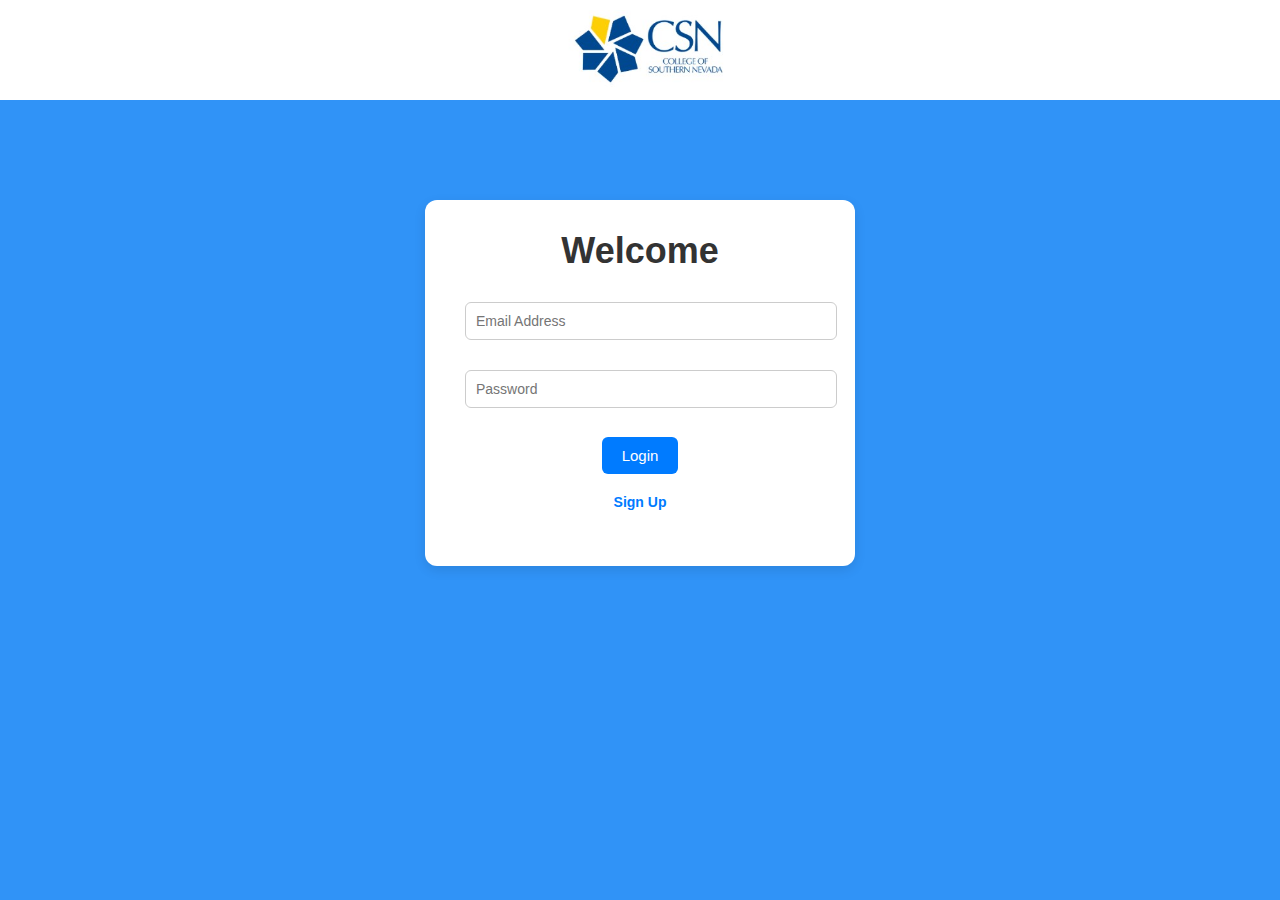
<file: index.html>
<!DOCTYPE html>
<html lang="en">
  <head>
    <title>CSN Proctor Login</title>
    <!--
      CSN Proctoring sign in (index web page)
      Filename: index.html

      The main login for the website.
    -->
    <meta charset="utf-8">
    <meta name="viewport" content="width=device-width">
    <script src="js/modernizr.custom.40753.js"></script> <!--This is for auto resizing windows, should be applicable to mobile viewing as well?-->
    <link rel="stylesheet" href="css/styles.css"> <!--This is for various effects such as bg and/or text color etc.-->
  </head>
  <body>
    <header>
      <img src="images/csnlogo.jpg" alt="Logo">
    </header>
    <div class="container">
      <h1>Welcome<h1>
      <form method="post" action="">
        <input type="email" name="email" placeholder="Email Address" required> <!-- @student.csn.edu or @csn.edu-->
        <input type="text" name="password" placeholder="Password" required>
        <input type="submit" value="Login" formaction="ExamList.html">
      </form>
      <a href="AccountRegister.html">Sign Up</a>
    </div>
  </body>
</html>
</file>
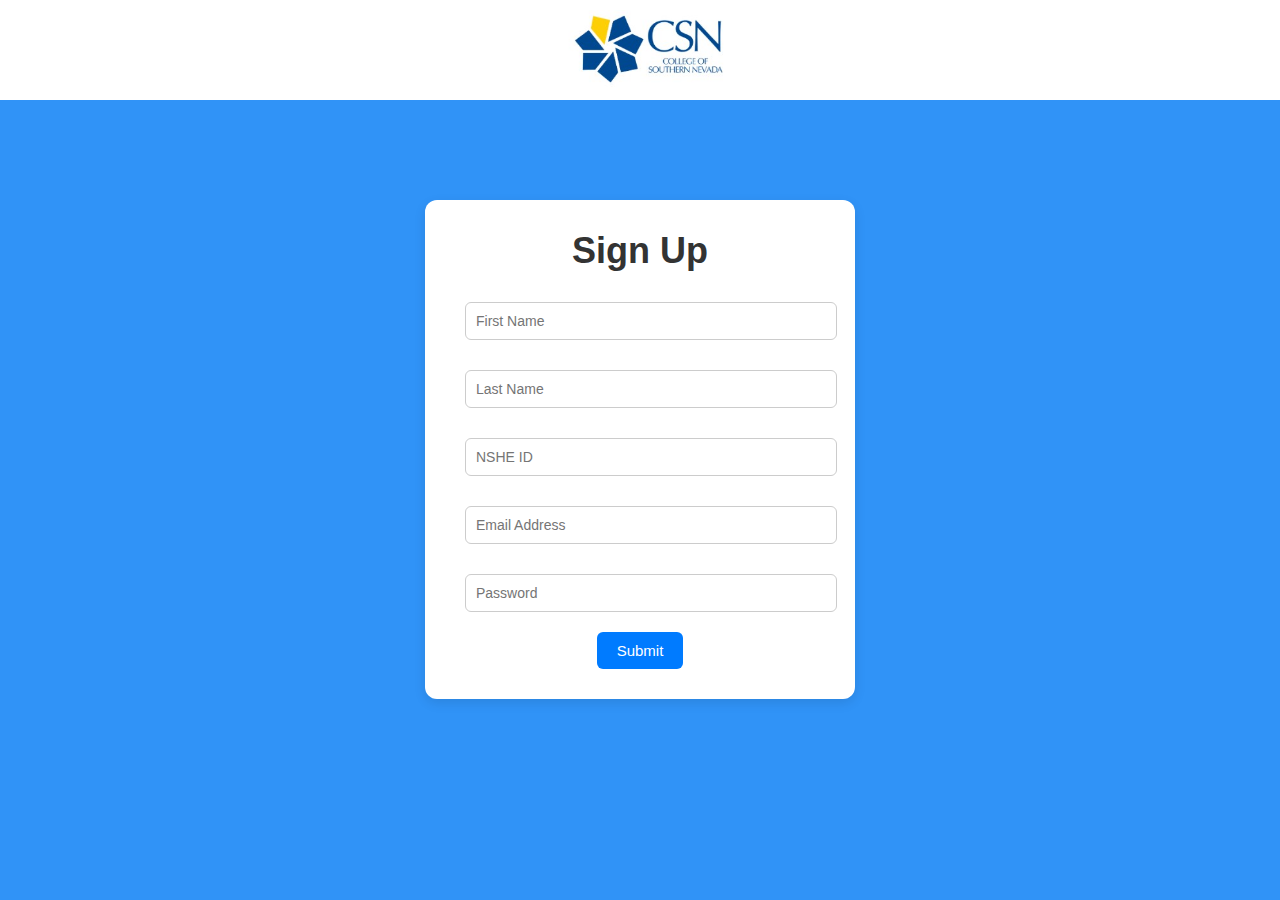
<file: AccountRegister.html>
<!DOCTYPE html>
<html lang="en">
    <head>
        <title>Sign Up</title>
        <!--
        Account registration web page
        Filename: AccountRegister.html

        Registration for students and teachers.
        -->
        <meta charset="UTF-8">
        <meta name="viewport" content="width=device-width, initial-scale=1.0">
        <script src="js/modernizr.custom.40753.js"></script>
        <link rel="stylesheet" href="css/styles.css">
    </head>
    <body>
        <header>
            <img src="images/csnlogo.jpg" alt="Logo">
        </header>
        <div class="container">
            <h1>Sign Up</h1>
            <form method="post" action="php/register.php">
                <input type="text" name="first_name" placeholder="First Name" required>
                <input type="text" name="last_name" placeholder="Last Name" required>
                <input type="text" name="student_id" placeholder="NSHE ID" required>
                <input type="email" name="email" placeholder="Email Address" required> <!-- @student.csn.edu -->
                <input type="text" name="password" placeholder="Password" required>
                <input type="submit" value="Submit">
                <!--<input type="submit" value="Submit" formaction="index.html">-->
            </form>
        </div>
    </body>
</html>
</file>
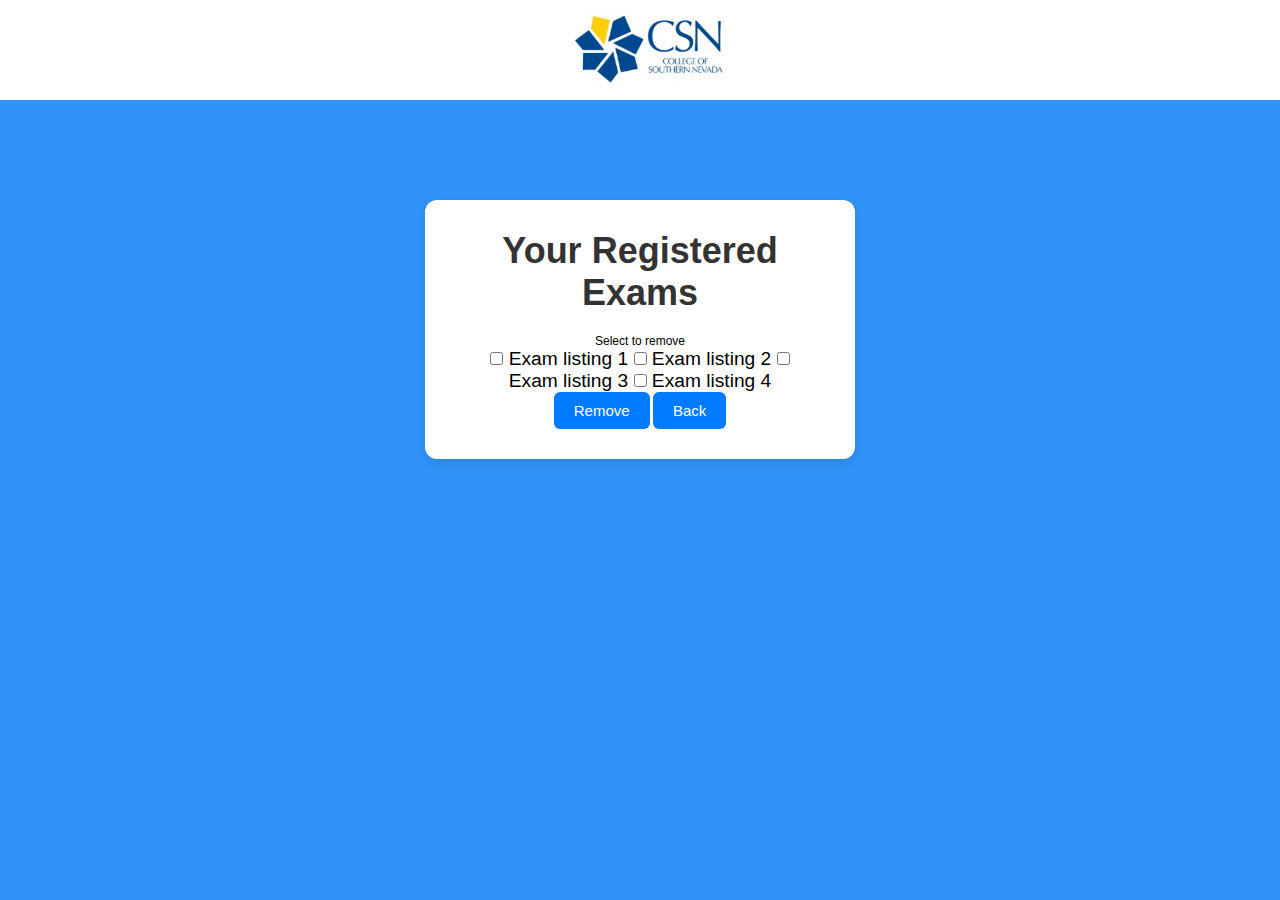
<file: BookedExams.html>
<!DOCTYPE html>
<html lang="en">
  <head>
    <title>CSN Proctor Login</title>
    <!--
      A list of exams that were registered for
      Filename: BookedExams.html

      List of registered exams. Can be used to drop out of exams.
    -->
    <meta charset="utf-8">
    <meta name="viewport" content="width=device-width">
    <script src="js/modernizr.custom.40753.js"></script> <!--This is for auto resizing windows, should be applicable to mobile viewing as well?-->
    <link rel="stylesheet" href="css/styles.css"> <!--This is for various effects such as bg and/or text color etc.-->
  </head>
  <body>
    <header>
      <img src="images/csnlogo.jpg" alt="Logo">
    </header>
    <div class="container">
      <h1>Your Registered Exams</h1>

      <form action="">
        <fieldset class="bookedexams">
          <legend>Select to remove</legend>
          <label>
              <input type="checkbox">
              Exam listing 1
          </label>
          <label>
              <input type="checkbox">
              Exam listing 2
          </label>
          <label>
              <input type="checkbox">
              Exam listing 3
          </label>
          <label>
              <input type="checkbox">
              Exam listing 4
          </label>
        </fieldset>

        <fieldset class="submitbutton">
          <input type="submit" id="remove" value="Remove" formaction="ExamList.html"> <!-- Make it remove selected exams -->
          <input type="submit" id="back" value="Back" formaction="ExamList.html">
        </fieldset>
      </form>
    </div>
  </body>
</html>
</file>
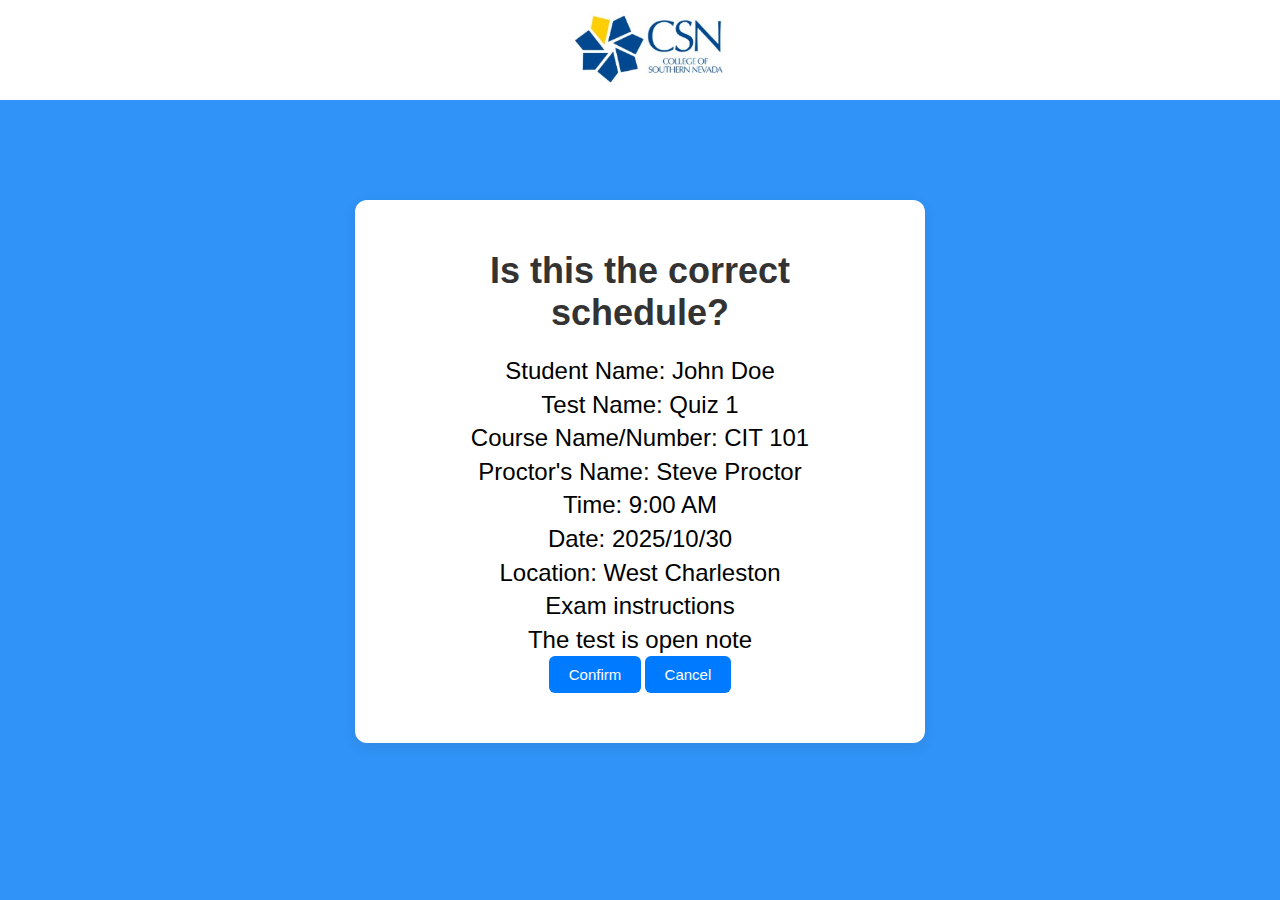
<file: confirmation.html>
<!DOCTYPE html>
<html lang="en">
   <head>
      <title>Test Confirmation</title>
      <!--
         Test confirmation web page
         Filename: confirmation.html

         This page shows a list of testing information and asks the user if the schedule is correct.
      -->
      <meta charset="utf-8">
      <meta name="viewport" content="width=device-width">
      <script src="js/modernizr.custom.40753.js"></script><!--This is for auto resizing windows-->
      <link rel="stylesheet" href="css/styles.css"><!--This is for various effects such as bg and/or text color etc.-->
   </head>
   <body>
      <header>
         <img src="images/csnlogo.jpg" alt="Logo">
      </header>
      <article class="display">
            <div class="confirmation"> <!-- Placeholder info, replace with actual info -->
               <form>
                  <h1>Is this the correct schedule?</h1>
                  <p>Student Name: John Doe</p>
                  <p>Test Name: Quiz 1</p>
                  <p>Course Name/Number: CIT 101</p>
                  <p>Proctor's Name: Steve Proctor</p>
                  <p>Time: 9:00 AM</p>
                  <p>Date: 2025/10/30</p>
                  <p>Location: West Charleston</p>

                  <p>Exam instructions</p>
                  <p>The test is open note</p>

                  <fieldset class="submitbutton">
                     <input type="submit" id="confirm" value="Confirm" formaction="ExamList.html">
                     <input type="submit" id="cancel" value="Cancel" formaction="ExamList.html">
                  </fieldset>
               </form>
            </div>
      </article>
   </body>
</html>
</file>
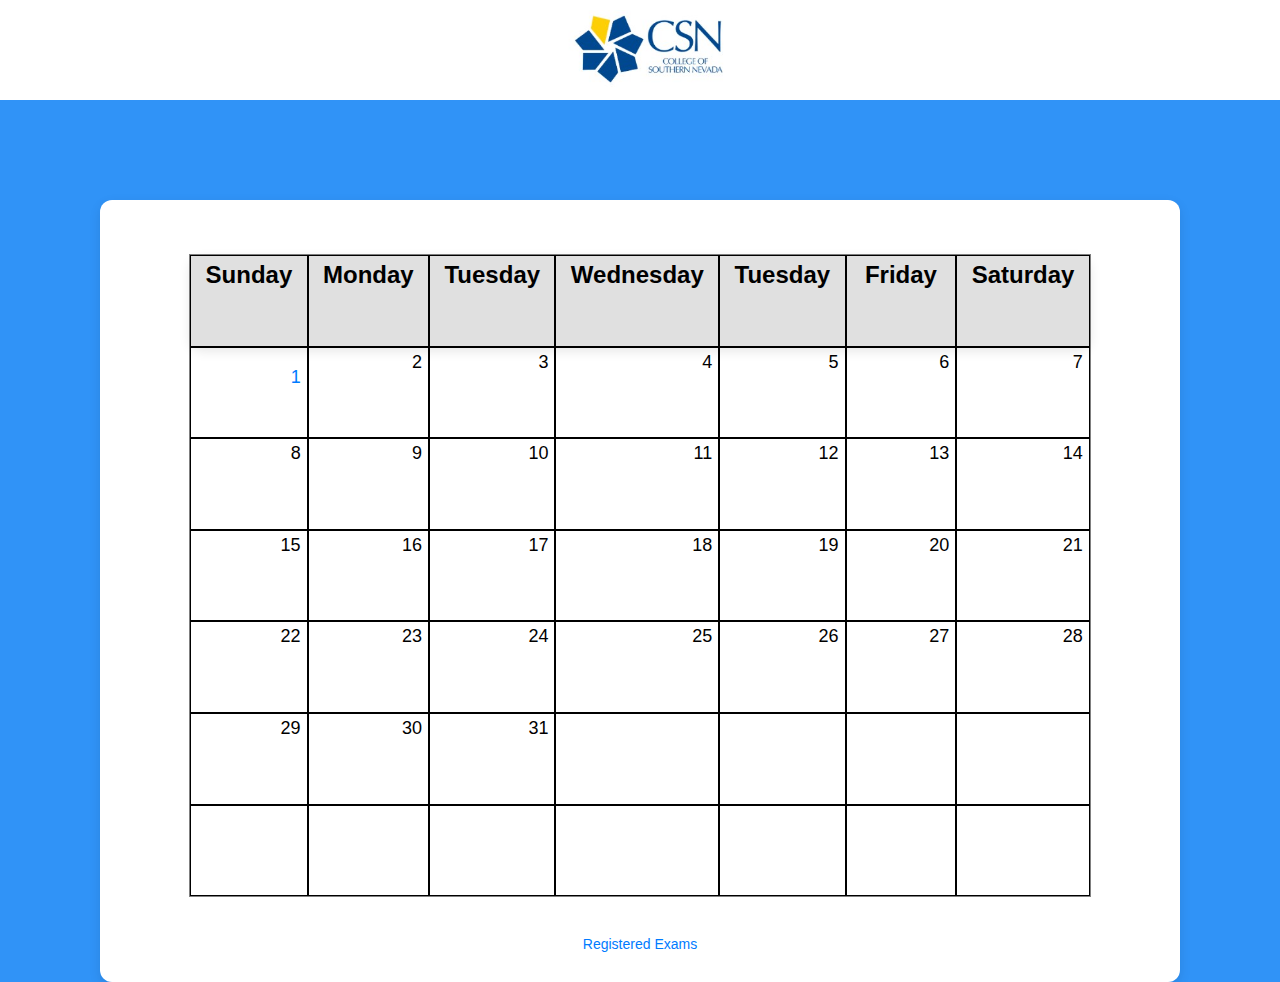
<file: ExamList.html>
<!DOCTYPE html>
<html lang="en">
   <head>
        <title>Exam Registration</title>
        <!--
            Exam Registration page
            Filename: ExamList.html

            This page shows a list of exams in calendar format.
            Students can register for exams that are visible on the calendar.
        -->
        <meta charset="utf-8">
        <meta name="viewport" content="width=device-width">
        <script src="js/modernizr.custom.40753.js"></script><!--This is for auto resizing windows-->
        <link rel="stylesheet" href="css/styles.css"><!--This is for various effects such as bg and/or text color etc.-->
   </head>
   <body>
        <header>
            <img src="images/csnlogo.jpg" alt="Logo">
        </header>

        <div class="calendar">
        <!-- Calendar with exam listings -->
            <table>
                <tbody>
                    <tr class="calendardates">
                        <td>Sunday</td>
                        <td>Monday</td>
                        <td>Tuesday</td>
                        <td>Wednesday</td>
                        <td>Tuesday</td>
                        <td>Friday</td>
                        <td>Saturday</td>
                    </tr>
                    <tr>
                        <td><span><a href="ExamSettings.html">1</a></span></td>
                        <td><span>2</span></td>
                        <td><span>3</span></td>
                        <td><span>4</span></td>
                        <td><span>5</span></td>
                        <td><span>6</span></td>
                        <td><span>7</span></td>
                    </tr>
                    <tr>
                        <td><span>8</span></td>
                        <td><span>9</span></td>
                        <td><span>10</span></td>
                        <td><span>11</span></td>
                        <td><span>12</span></td>
                        <td><span>13</span></td>
                        <td><span>14</span></td>
                    </tr>
                    <tr>
                        <td><span>15</span></td>
                        <td><span>16</span></td>
                        <td><span>17</span></td>
                        <td><span>18</span></td>
                        <td><span>19</span></td>
                        <td><span>20</span></td>
                        <td><span>21</span></td>
                    </tr>
                    <tr>
                        <td><span>22</span></td>
                        <td><span>23</span></td>
                        <td><span>24</span></td>
                        <td><span>25</span></td>
                        <td><span>26</span></td>
                        <td><span>27</span></td>
                        <td><span>28</span></td>
                    </tr>
                    <tr>
                        <td><span>29</span></td>
                        <td><span>30</span></td>
                        <td><span>31</span></td>
                        <td> </td> 
                        <td> </td>
                        <td> </td>
                        <td> </td>
                    </tr>
                    <tr>
                        <td> </td>
                        <td> </td>
                        <td> </td>
                        <td> </td> 
                        <td> </td>
                        <td> </td>
                        <td> </td>
                    </tr>
                </tbody>
            </table>

            <a href="BookedExams.html">Registered Exams</a> 
        </div>

        <!--
            - Exam data selected using radio buttons/dropdowns/list boxes. There will be no typing info
            - Exam data selection can either be a popup or another page 
        -->
            
        <!-- Specifications -->
        <!-- 
            - No duplicate bookings allowed per exam type; one reservation per exam
            - Students can book up to 3 different exams
            - Exam capacity controls - Max seats per session of 20 and running count of booked seats for each ession
            - When the session is full, it is no longer offered on the registration page

            - Students can cancel reservations
            - Students can search for reservation history to find their booked sessions (popup or another page)
        -->
   </body>
</html>
</file>
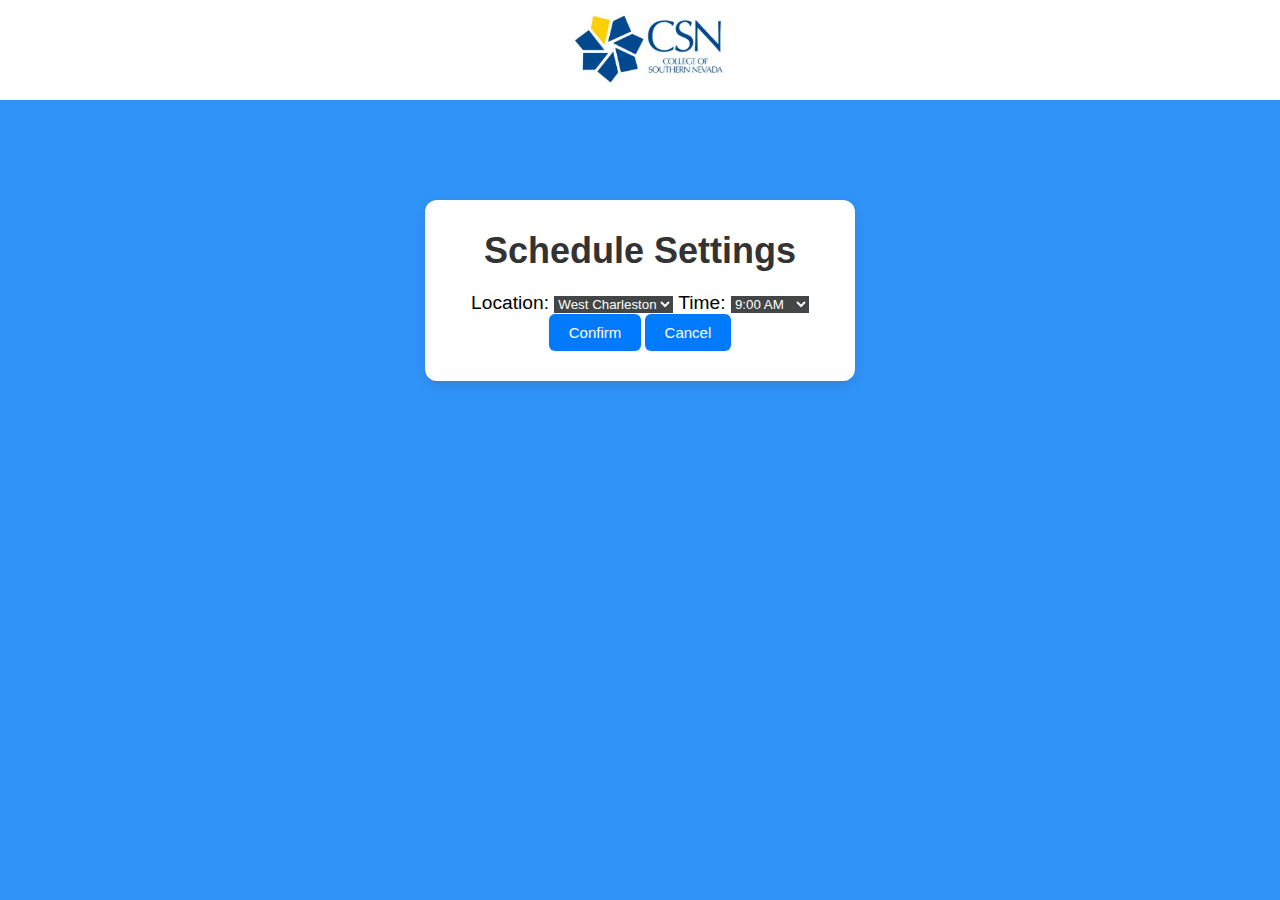
<file: ExamSettings.html>
<!DOCTYPE html>
<html lang="en">
    <head>
        <title>Exam Settings</title>
        <!--
            Stduent exam setting web page
            Filename: ExamSettings.html

            This page shows a list of testing information and settings for the student to choose
        -->
        <meta charset="utf-8">
        <meta name="viewport" content="width=device-width">
        <script src="js/modernizr.custom.40753.js"></script><!--This is for auto resizing windows-->
        <link rel="stylesheet" href="css/styles.css"><!--This is for various effects such as bg and/or text color etc.-->
    </head>
    <body>
        <header>
            <img src="images/csnlogo.jpg" alt="Logo">
        </header>
        <article class="display">
            <div class="container">
                <h1>Schedule Settings</h1>
                <form> <!-- Placeholder info, replace with actual info -->
                    <label for="locationinput"> 
                        Location:
                            <select name="location" id="locationinput">
                            <option value="1">West Charleston</option>
                            <option value="2">Henderson</option>
                            <option value="3">North Las Vegas</option>
                        </select>
                    </label>
                    <label for="timeinput"> 
                        Time:
                            <select name="time" id="timeinput">
                            <option value="1">9:00 AM</option>
                            <option value="2">12:00 PM</option>
                            <option value="3">3:00 PM</option>
                        </select>
                    </label>

                    <fieldset class="submitbutton">
                        <input type="submit" id="confirm" value="Confirm" formaction="confirmation.html">
                        <input type="submit" id="cancel" value="Cancel" formaction="confirmation.html">
                    </fieldset>    
                </form>
            </div> 
        </article>
    </body>
</html>
</file>
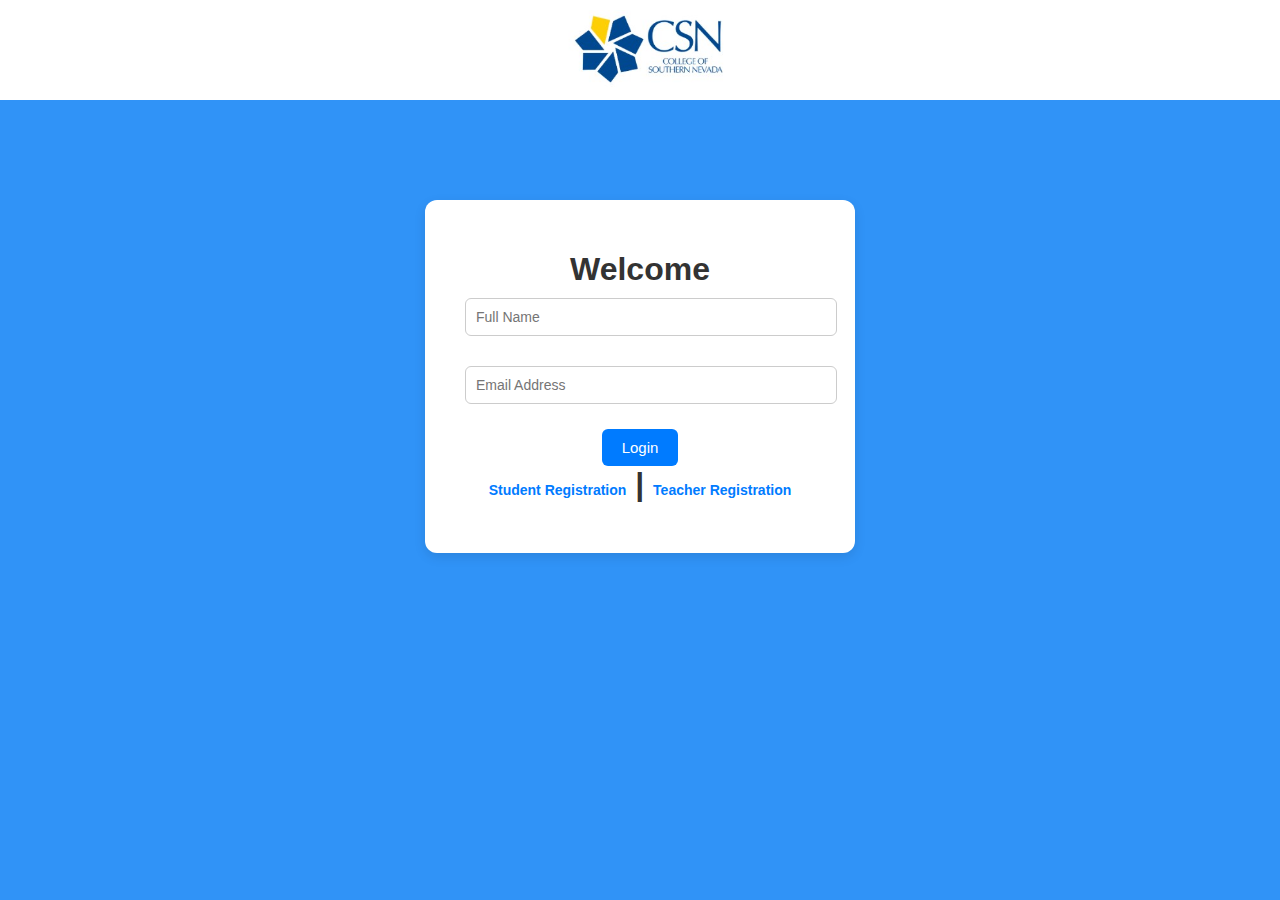
<file: Login.html>
<!DOCTYPE html>
<html>
<head>
  <title>Add User</title>
  <style>
    body {
      font-family: Arial, sans-serif;
      background: #3093f7;
      margin: 0;
      display: flex;
      flex-direction: column;
      align-items: center;
    }

    /* Header styling */
    header {
      width: 100%;
      background-color: #ffffff; 
      padding: 10px 0;
      text-align: center;
    }

    header img {
      height: 80px; /* adjust size of your logo */
      display: block;
      margin: 0 auto;
    }

    .container {
      background: white;
      padding: 30px 40px;
      border-radius: 12px;
      box-shadow: 0 4px 12px rgba(0,0,0,0.1);
      width: 350px;
      text-align: center;
      margin-top: 100px; /* space between header and form */
    }

    h1 {
      margin-bottom: 20px;
      color: #333;
    }

    input[type="text"],
    input[type="email"] {
      width: 100%;
      padding: 10px;
      margin: 10px 0 20px 0;
      border: 1px solid #ccc;
      border-radius: 6px;
      font-size: 14px;
    }

    input[type="submit"] {
      background: #007bff;
      color: white;
      border: none;
      padding: 10px 20px;
      border-radius: 6px;
      cursor: pointer;
      font-size: 15px;
      transition: background 0.3s ease;
    }

    input[type="submit"]:hover {
      background: #0056b3;
    }

    a {
      display: inline-block;
      margin-top: 15px;
      text-decoration: none;
      color: #007bff;
      font-size: 14px;
    }

    a:hover {
      text-decoration: underline;
    }
  </style>
</head>
<body>

  <!-- Header -->
  <header>
    <img src="csnlogo.jpg" alt="Logo">
  
  </header>

  <div class="container">
    <h1>Welcome
    <form method="post" action="">
      <input type="text" name="name" placeholder="Full Name" required>
      <input type="email" name="email" placeholder="Email Address" required>
      <input type="submit" value="Login">
    </form>
    <a href="index.php">Student Registration</a> |<!--change to propper link --> 
    <a href="index.php">Teacher Registration</a> 
  </div>

</body>
</html>
</file>
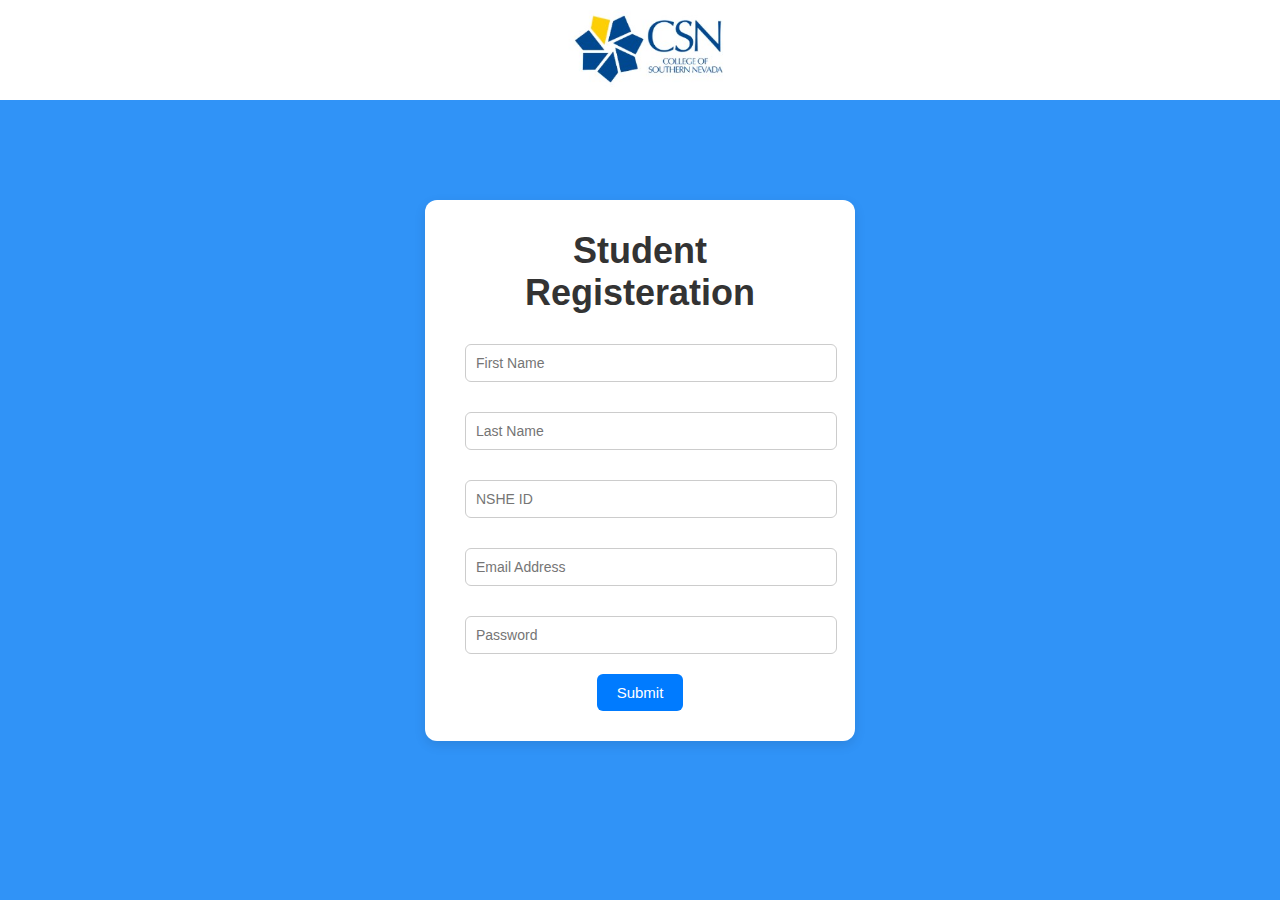
<file: StudentRegister.html>
<!DOCTYPE html>
<html lang="en">
    <head>
        <title>Student Registeration</title>
        <!--
        Student registration web page
        Filename: StudentRegister.html

        Registration for students.
        -->
        <meta charset="UTF-8">
        <meta name="viewport" content="width=device-width, initial-scale=1.0">
        <script src="js/modernizr.custom.40753.js"></script>
        <link rel="stylesheet" href="css/styles.css">
    </head>
    <body>
        <header>
            <img src="images/csnlogo.jpg" alt="Logo">
        </header>
        <div class="container">
            <h1>Student Registeration</h1>
            <form method="post" action="php/register.php">
                <input type="text" name="first_name" placeholder="First Name" required>
                <input type="text" name="last_name" placeholder="Last Name" required>
                <input type="text" name="student_id" placeholder="NSHE ID" required>
                <input type="email" name="email" placeholder="Email Address" required> <!-- @student.csn.edu -->
                <input type="text" name="password" placeholder="Password" required>
                <input type="submit" value="Submit">
                <!--<input type="submit" value="Submit" formaction="index.html">-->
            </form>
        </div>
    </body>
</html>
</file>
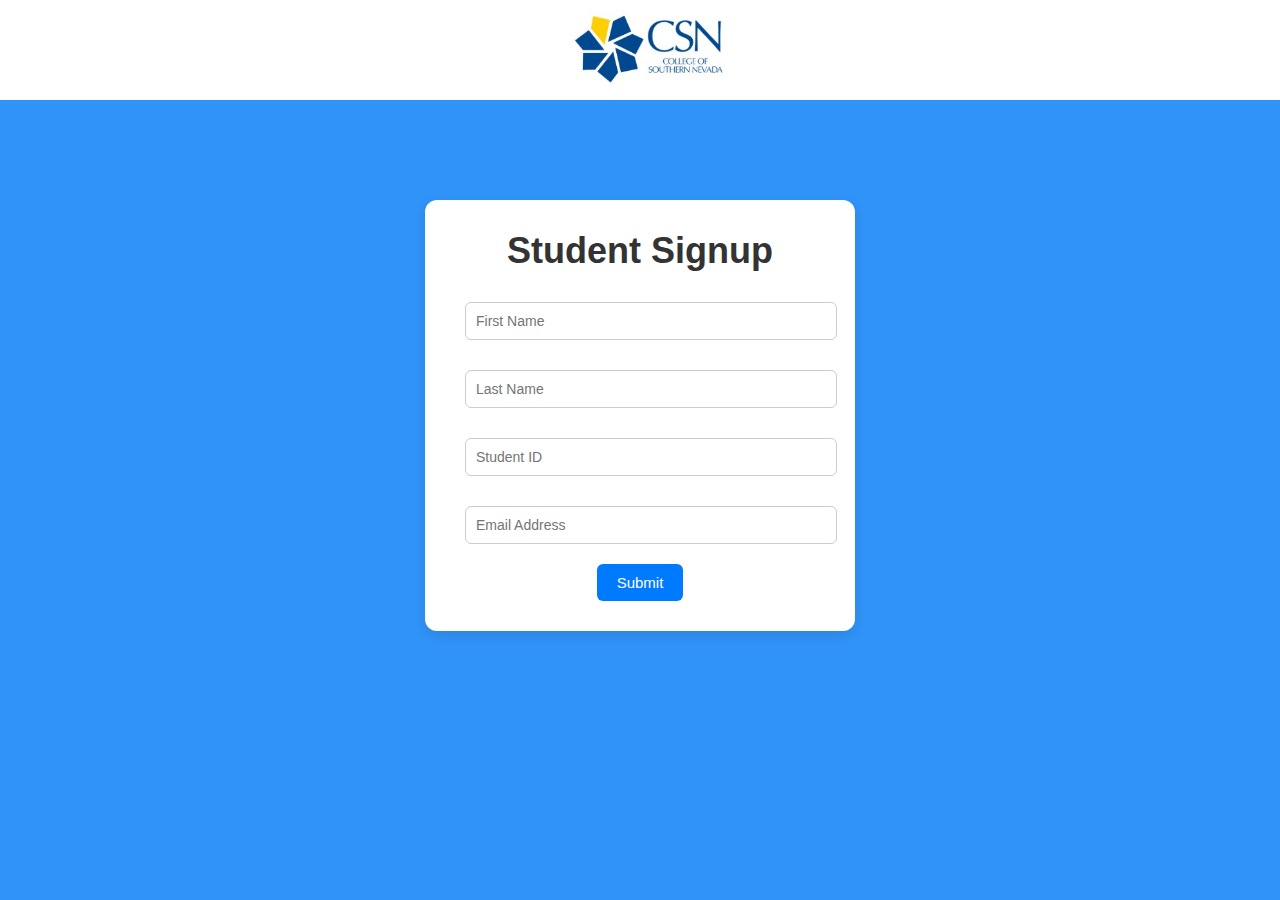
<file: StudentSignup.html>
<!DOCTYPE html>
<html lang="en">
    <head>
        <title>Student Signup</title>
        <!--
        Student registration web page
        Filename: StudentSignup.html

        Registraton for students.
        -->
        <meta charset="UTF-8">
        <meta name="viewport" content="width=device-width, initial-scale=1.0">
        <script src="js/modernizr.custom.40753.js"></script>
        <link rel="stylesheet" href="css/styles.css">
    </head>
    <body>
        <header>
            <img src="images/csnlogo.jpg" alt="Logo">
        </header>
        <div class="container">
            <h1>Student Signup</h1>
            <form method="post" action="/signup/student"> <!-- setting up data for later use ig ig --> 
                <input type="text" name="first_name" placeholder="First Name" required>
                <input type="text" name="last_name" placeholder="Last Name" required>
                <input type="text" name="student_id" placeholder="Student ID" required>
                <input type="email" name="email" placeholder="Email Address" required>
                <input type="submit" value="Submit">
            </form>
        </div>
    </body>
</html>
</file>
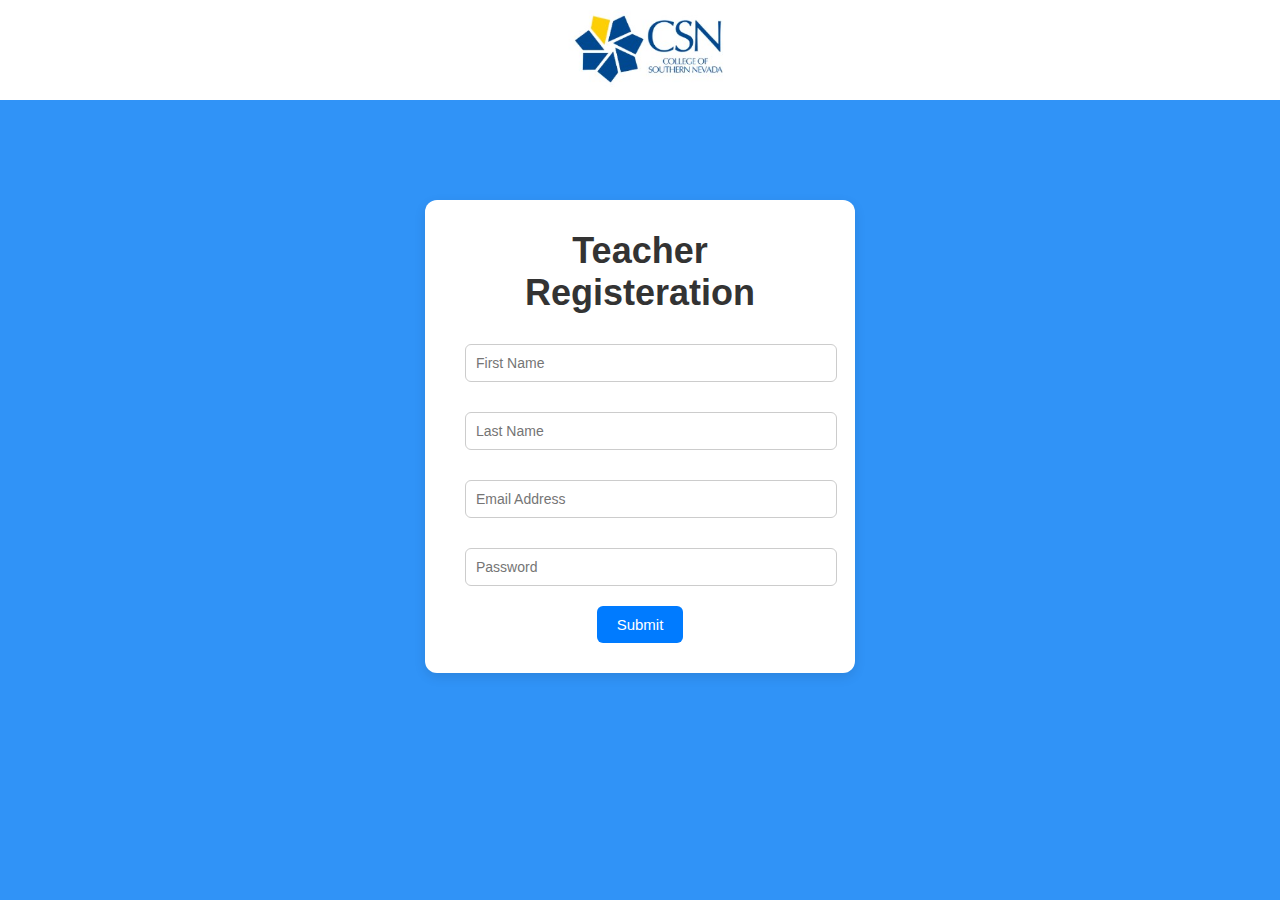
<file: TeacherRegister.html>
<!DOCTYPE html>
<html lang="en">
    <head>
        <title>Teacher Registeration</title>
        <!--
        Teacher registration web page (This page has been depricated)
        Filename: TeacherRegister.html

        Registration for teachers.
        -->
        <meta charset="UTF-8">
        <meta name="viewport" content="width=device-width, initial-scale=1.0">
        <script src="js/modernizr.custom.40753.js"></script>
        <link rel="stylesheet" href="css/styles.css">
    </head>
    <body>
        <header>
            <img src="images/csnlogo.jpg" alt="Logo">
        </header>
        <div class="container">
            <h1>Teacher Registeration</h1>
            <form method="post" action="/register/teacher">
                <input type="text" name="first_name" placeholder="First Name" required>
                <input type="text" name="last_name" placeholder="Last Name" required>
                <input type="email" name="email" placeholder="Email Address" required> <!-- @csn.edu -->
                <input type="text" name="password" placeholder="Password" required>
                <input type="submit" value="Submit" formaction="index.html">
            </form>
        </div>
    </body>
</html>
</file>
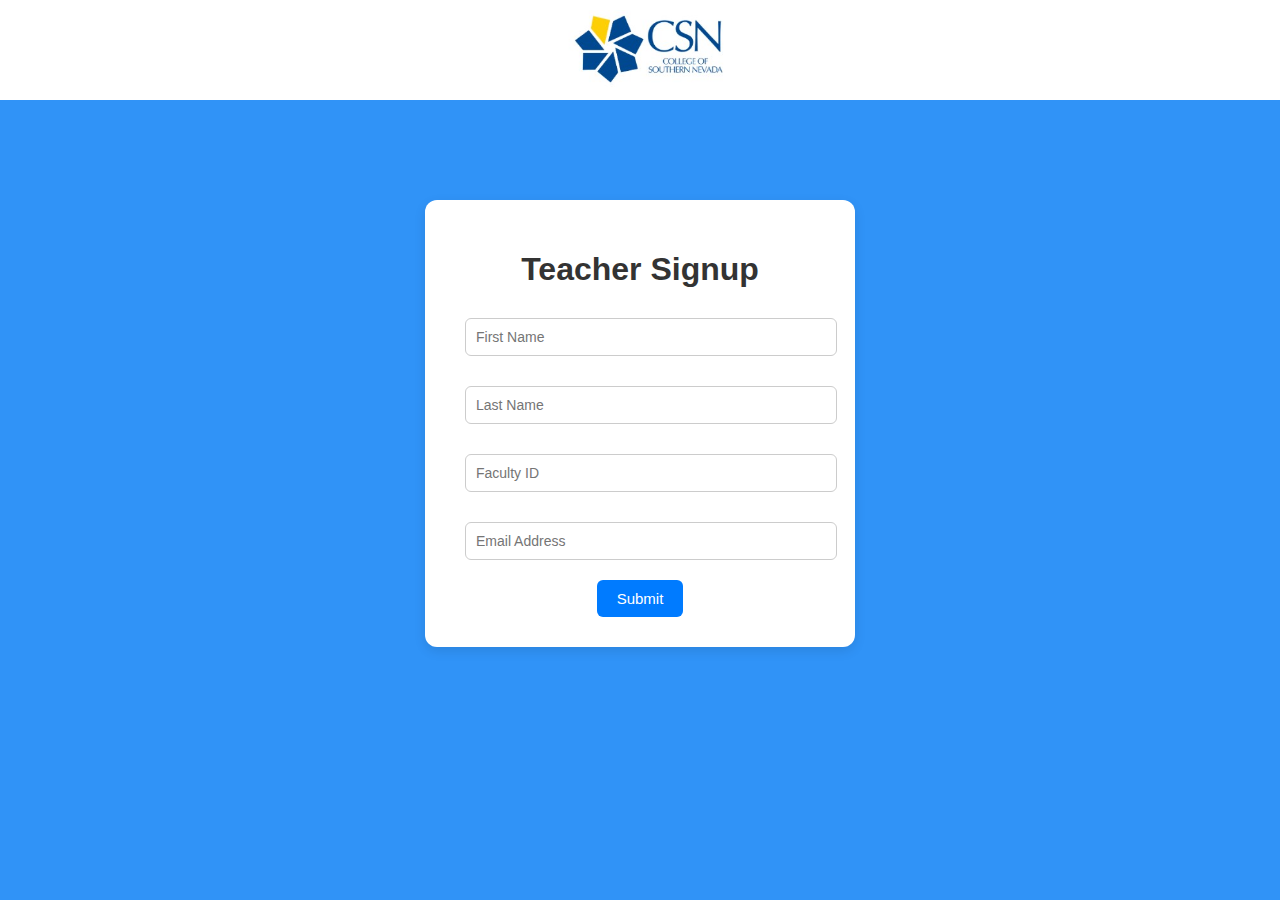
<file: TeacherSignup.html>
<!DOCTYPE html>
<html lang="en">
<head>
    <meta charset="UTF-8">
    <meta name="viewport" content="width=device-width, initial-scale=1.0">
    <link rel="stylesheet" href="styles.css">
    <title>Student Signup</title>
</head>

<body>
    <header>
        <img src="csnlogo.jpg" alt="Logo">
    </header>
    <div class="container">
        <h1>Teacher Signup</h1>
        <form method="post" action="">
            <input type="text" name="name" placeholder="First Name" required>
            <input type="text" name="course" placeholder="Last Name" required>
            <input type="text" name="test" placeholder="Faculty ID" required>
            <input type="email" name="email" placeholder="Email Address" required>
            <input type="submit" value="Submit">
        </form>
    

    
</body>
</html>
</file>
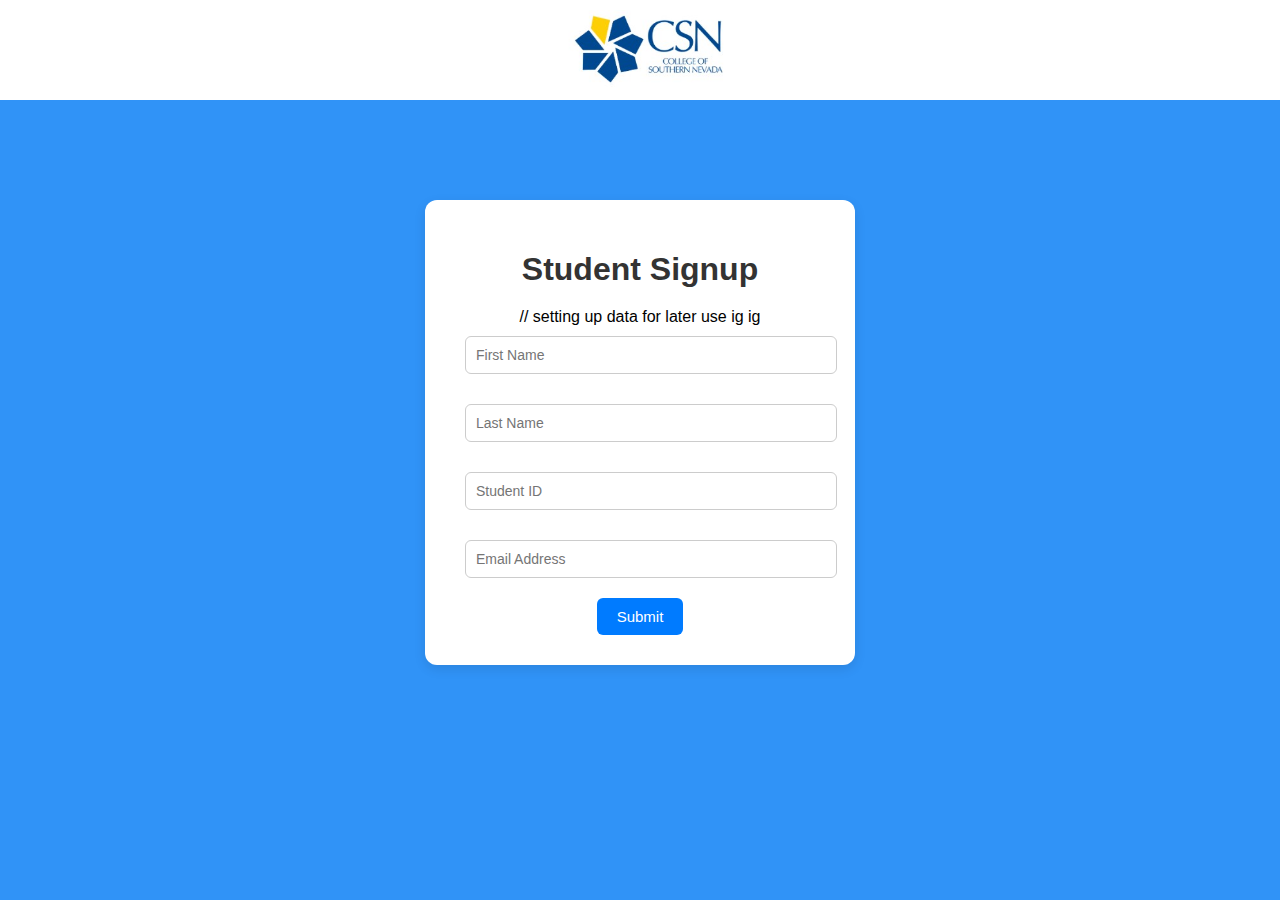
<file: Sites/StudentSignup.html>
<!DOCTYPE html>
<html lang="en">
<head>
    <meta charset="UTF-8">
    <meta name="viewport" content="width=device-width, initial-scale=1.0">
    <link rel="stylesheet" href="/Assets/styles.css">
    <title>Student Signup</title>
</head>

<body>
    <header>
        <img src="/Assets/csnlogo.jpg" alt="Logo">
    </header>
    <div class="container">
        <h1>Student Signup</h1>
        <form method="post" action="/signup/student"> // setting up data for later use ig ig
            <input type="text" name="first_name" placeholder="First Name" required>
            <input type="text" name="last_name" placeholder="Last Name" required>
            <input type="text" name="student_id" placeholder="Student ID" required>
            <input type="email" name="email" placeholder="Email Address" required>
            <input type="submit" value="Submit">
        </form>
    

    
</body>
</html>
</file>
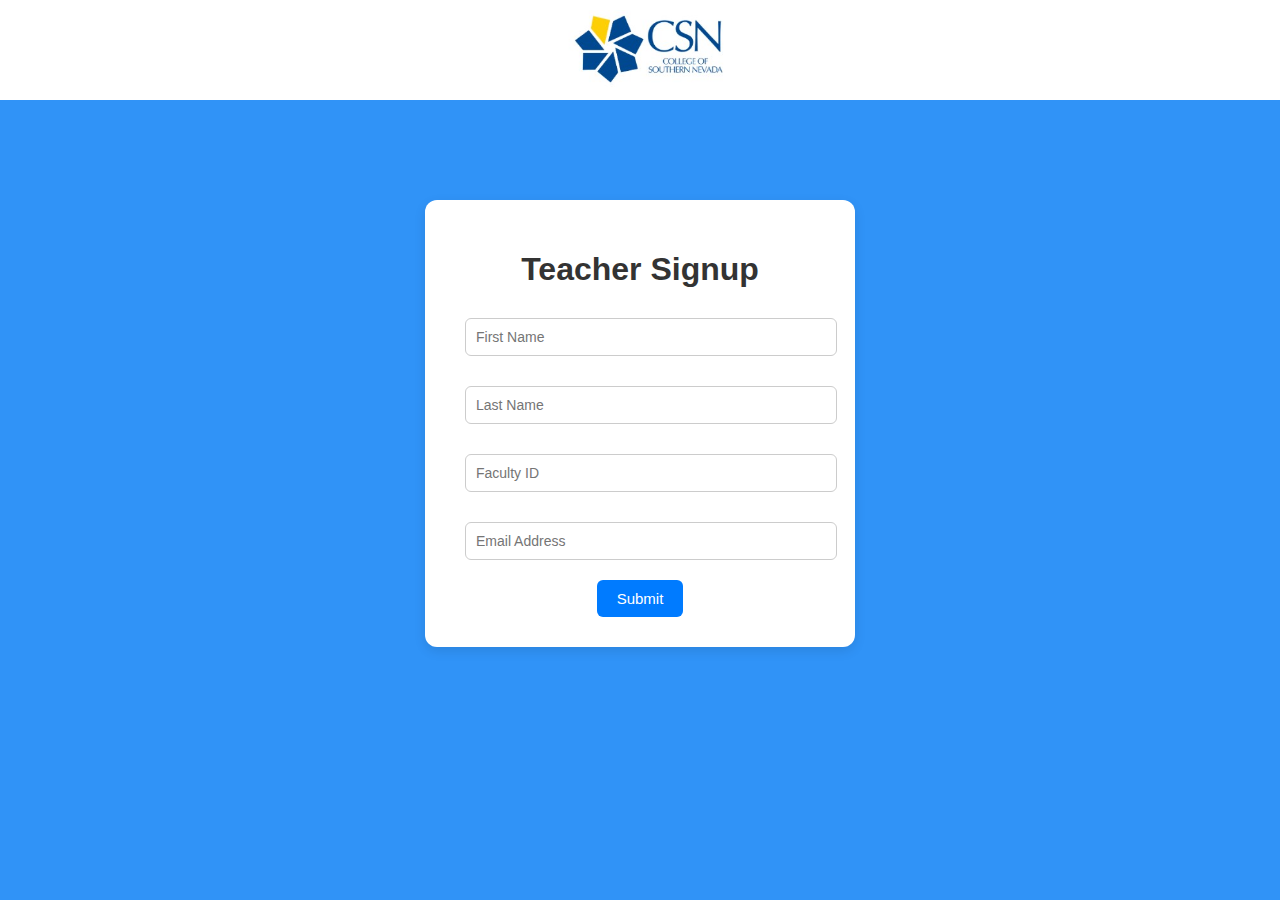
<file: Sites/TeacherSignup.html>
<!DOCTYPE html>
<html lang="en">
<head>
    <meta charset="UTF-8">
    <meta name="viewport" content="width=device-width, initial-scale=1.0">
    <link rel="stylesheet" href="/Assets/styles.css">
    <title>Student Signup</title>
</head>

<body>
    <header>
        <img src="/Assets/csnlogo.jpg" alt="Logo">
    </header>
    <div class="container">
        <h1>Teacher Signup</h1>
        <form method="post" action="/signup/teacher">
            <input type="text" name="first_name" placeholder="First Name" required>
            <input type="text" name="last_name" placeholder="Last Name" required>
            <input type="text" name="faculty_id" placeholder="Faculty ID" required>
            <input type="email" name="email" placeholder="Email Address" required>
            <input type="submit" value="Submit">
        </form>
    

    
</body>
</html>
</file>
<file: styles.css>
body {
      font-family: Arial, sans-serif;
      background: #3093f7;
      margin: 0;
      display: flex;
      flex-direction: column;
      align-items: center;
    }

    /* Header styling */
    header {
      width: 100%;
      background-color: #ffffff; 
      padding: 10px 0;
      text-align: center;
    }

    header img {
      height: 80px; /* adjust size of your logo */
      display: block;
      margin: 0 auto;
    }

    .container {
      background: rgb(255, 255, 255);
      padding: 30px 40px;
      border-radius: 12px;
      box-shadow: 0 4px 12px rgba(0,0,0,0.1);
      width: 350px;
      text-align: center;
      margin-top: 100px; /* space between header and form */
    }
    .confirmation {
      background: rgb(255, 255, 255);
      padding: 50px 110px;
      border-radius: 12px;
      box-shadow: 0 4px 12px rgba(46, 45, 45, 0.1);
      width: 350px;
      text-align: center;
      margin-top: 50px; /* space between header and form */
    }
    h1 {
      margin-bottom: 20px;
      color: #333;
    }

    input[type="text"],
    input[type="email"] {
      width: 100%;
      padding: 10px;
      margin: 10px 0 20px 0;
      border: 1px solid #ccc;
      border-radius: 6px;
      font-size: 14px;
    }

    input[type="submit"] {
      background: #007bff;
      color: white;
      border: none;
      padding: 10px 20px;
      border-radius: 6px;
      cursor: pointer;
      font-size: 15px;
      transition: background 0.3s ease;
    }

    input[type="submit"]:hover {
      background: #0056b3;
    }

    a {
      display: inline-block;
      margin-top: 15px;
      text-decoration: none;
      color: #007bff;
      font-size: 14px;
    }

    a:hover {
      text-decoration: underline;
    }
</file>
<file: Assets/styles.css>
body {
      font-family: Arial, sans-serif;
      background: #3093f7;
      margin: 0;
      display: flex;
      flex-direction: column;
      align-items: center;
    }

    /* Header styling */
    header {
      width: 100%;
      background-color: #ffffff; 
      padding: 10px 0;
      text-align: center;
    }

    header img {
      height: 80px; /* adjust size of your logo */
      display: block;
      margin: 0 auto;
    }

    .container {
      background: rgb(255, 255, 255);
      padding: 30px 40px;
      border-radius: 12px;
      box-shadow: 0 4px 12px rgba(0,0,0,0.1);
      width: 350px;
      text-align: center;
      margin-top: 100px; /* space between header and form */
    }
    .confirmation {
      background: rgb(255, 255, 255);
      padding: 50px 110px;
      border-radius: 12px;
      box-shadow: 0 4px 12px rgba(46, 45, 45, 0.1);
      width: 350px;
      text-align: center;
      margin-top: 50px; /* space between header and form */
    }
    h1 {
      margin-bottom: 20px;
      color: #333;
    }

    input[type="text"],
    input[type="email"] {
      width: 100%;
      padding: 10px;
      margin: 10px 0 20px 0;
      border: 1px solid #ccc;
      border-radius: 6px;
      font-size: 14px;
    }

    input[type="submit"] {
      background: #007bff;
      color: white;
      border: none;
      padding: 10px 20px;
      border-radius: 6px;
      cursor: pointer;
      font-size: 15px;
      transition: background 0.3s ease;
    }

    input[type="submit"]:hover {
      background: #0056b3;
    }

    a {
      display: inline-block;
      margin-top: 15px;
      text-decoration: none;
      color: #007bff;
      font-size: 14px;
    }

    a:hover {
      text-decoration: underline;
    }
</file>
<file: css/styles.css>
/* ==========================================================================
  Base Reset
  ========================================================================== */
html {
   font-size: 12px;
}

a,
article,
aside,
body,
div,
figure,
figcaption,
footer,
form,
fieldset,
header,
h1,
h2,
h3,
img,
input,
label,
legend,
li,
nav,
option,
p,
section,
select,
textarea,
ul {
  border: 0;
  padding: 0;
  margin: 0;
}

img {
  max-width: 100%;
  height: auto;
  width: auto;
}

ul {
  list-style-type: none;
}

/* ==========================================================================
  Global Styles
  ========================================================================== */
/* empty */

/* ==========================================================================
  Typography
  ========================================================================== */
body {
  font-family: Arial, sans-serif;
  background: #3093f7;
  margin: 0;
  display: flex;
  flex-direction: column;
  align-items: center;
}

h1 {
  margin-bottom: 20px;
  color: #333;
  font-size: 3em;
}

p {
  font-family: Arial, sans-serif;
  font-size: 2em;
  line-height: 1.4em;
  color: black;
}

a {
  display: inline-block;
  margin-top: 15px;
  text-decoration: none;
  color: #007bff;
  font-size: 14px;
}

a:hover {
  text-decoration: underline;
}

/* ==========================================================================
  layout and Containers
  ========================================================================== */
header {
  width: 100%;
  background-color: #ffffff; 
  padding: 10px 0;
  text-align: center;
}

header img {
  height: 80px; /* adjust size of your logo */
  display: block;
  margin: 0 auto;
}

.container {
  background: rgb(255, 255, 255);
  padding: 30px 40px;
  border-radius: 12px;
  box-shadow: 0 4px 12px rgba(0,0,0,0.1);
  width: 350px;
  text-align: center;
  margin-top: 100px; /* space between header and form */
}

.confirmation {
  background: rgb(255, 255, 255);
  padding: 50px 110px;
  border-radius: 12px;
  box-shadow: 0 4px 12px rgba(46, 45, 45, 0.1);
  width: 350px;
  text-align: center;
  margin-top: 100px; /* space between header and form */
}

/* ==========================================================================
  forms
  ========================================================================== */
input[type="text"],
input[type="email"] {
  width: 100%;
  padding: 10px;
  margin: 10px 0 20px 0;
  border: 1px solid #ccc;
  border-radius: 6px;
  font-size: 14px;
}
input[type="submit"] {
  background: #007bff;
  color: white;
  border: none;
  padding: 10px 20px;
  border-radius: 6px;
  cursor: pointer;
  font-size: 15px;
  transition: background 0.3s ease;
}
input[type="submit"]:hover {
  background: #0056b3;
}

label {
  color: black;
  font-size: 1.6em;
}
.locationinput label {
  margin: 0.7em 0;
  display: block;
  position: relative;
}
select {
  color: white;
  background-color: #434647;
}

/* ==========================================================================
  table Styles
  ========================================================================== */
table {
  margin: 1em auto;
  border: 1px solid grey;
  border-spacing: 0;
  font-size: 2em;
  color: black;
}

th, 
td {
  border: 1px solid black;
  padding: 0.2em 0.6em;
  height: 80px;
  width: 100px;
  overflow: hidden;
}

th {
  background-color: #181a1b;
  text-align: center;
  font-weight: bold;
}

td a {
  font-size: 1em;
  overflow: hidden;
}

/* ==========================================================================
  Calendar 
  ========================================================================== */
.calendar {
  background: rgb(255, 255, 255);
  padding: 30px 40px;
  border-radius: 12px;
  box-shadow: 0 4px 12px rgba(0,0,0,0.1);
  width: 1000px;
  text-align: center;
  margin-top: 100px; /* space between header and form */
}

.calendardates{
  background: rgb(223, 223, 223);
  padding: 30px 40px;
  border-radius: 12px;
  box-shadow: 0 4px 12px rgba(0,0,0,0.1);
  width: 1000px;
  text-align: center;
  margin-top: 100px; /* space between header and form */
}

.calendardates td {
  background-color: #e0e0e0;
  font-weight: bold;
  border: 1px solid #000;
}

.calendar td{
  position: relative; /* allows positioning inside cell */
  height: 80px;
  width: 80px;
  border: 1px solid #000;
  vertical-align: top; /* optional if you use absolute positioning */
}

.calendar td span {
  position: absolute;
  top: 4px;     /* small padding from the top */
  right: 6px;   /* small padding from the right */
  font-size: 18px;
}
</file>
